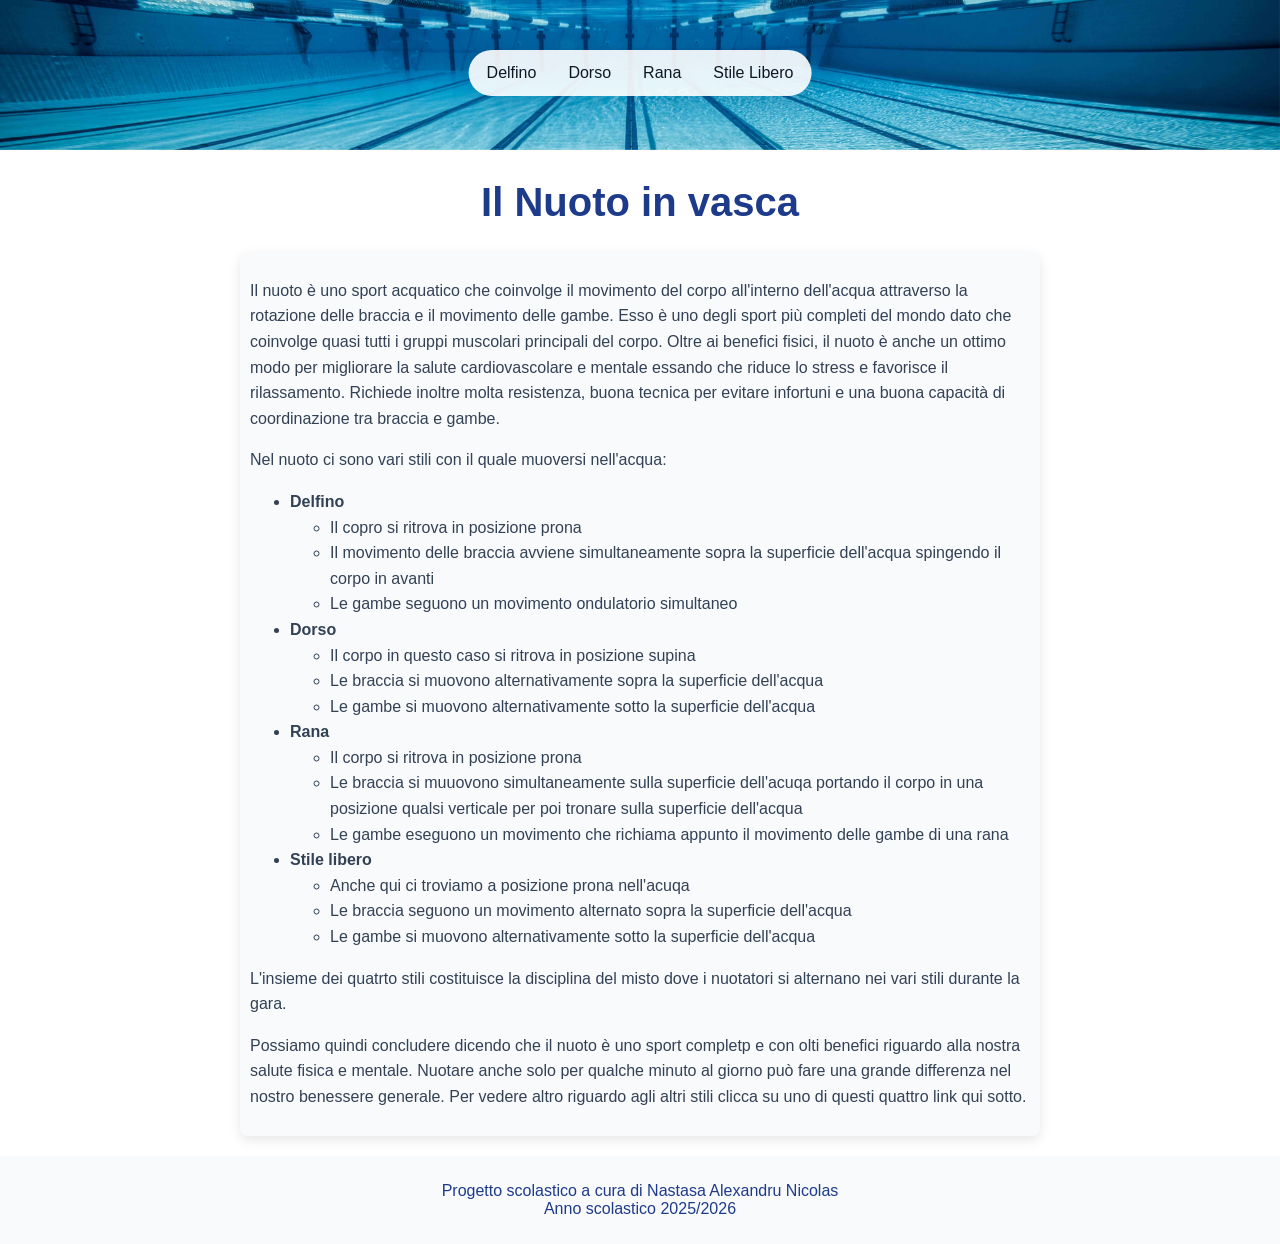
<file: index.html>
<!DOCTYPE html>
<html lang="en">
<head>
    <meta charset="UTF-8">
    <meta name="viewport" content="width=device-width, initial-scale=1.0">
    <title>Il Nuoto</title>
    <link rel="stylesheet" href="styles.css">
</head>
<body>
    <nav class="barra-navigazione">
        <a href="pagine secondarie/pag1.html" class="link-navigazione">Delfino</a>
        <a href="pagine secondarie/pag2.html" class="link-navigazione">Dorso</a>
        <a href="pagine secondarie/pag3.html" class="link-navigazione">Rana</a>
        <a href="pagine secondarie/pag4.html" class="link-navigazione">Stile Libero</a>
    </nav><!--contenitore per link della barra di navigazine-->

    <img src="Immagini/banner.jpeg" alt="vasca da nuoto" class="banner"> <!--banner-->

    <h1 class="titolo">Il Nuoto in vasca</h1><!--titolo principale-->
    <section class="contenuto-principale"> <!--contenitore per il conenuto principale-->
        <p>
            Il nuoto è uno sport acquatico che coinvolge il movimento del corpo all'interno dell'acqua attraverso la rotazione delle braccia
            e il movimento delle gambe. Esso è uno degli sport più completi del mondo dato che coinvolge quasi tutti i gruppi muscolari principali del corpo.
            Oltre ai benefici fisici, il nuoto è anche un ottimo modo per migliorare la salute cardiovascolare e mentale essando che riduce lo stress e favorisce il rilassamento.
            Richiede inoltre molta resistenza, buona tecnica per evitare infortuni e una buona capacità di coordinazione tra braccia e gambe.
        </p>
        <p>Nel nuoto ci sono vari stili con il quale muoversi nell'acqua:</p>
        <ul><!--elenco non numerato con sottoelenco-->
            <li>
                <b>Delfino</b>
                <ul>
                    <li>Il copro si ritrova in posizione prona</li>
                    <li>Il movimento delle braccia avviene simultaneamente sopra la superficie dell'acqua spingendo il corpo in avanti</li>
                    <li>Le gambe seguono un movimento ondulatorio simultaneo</li>
                </ul>
            </li>

            <li>
                <b>Dorso</b>
                <ul>
                    <li>Il corpo in questo caso si ritrova in posizione supina</li>
                    <li>Le braccia si muovono alternativamente sopra la superficie dell'acqua</li>
                    <li>Le gambe si muovono alternativamente sotto la superficie dell'acqua</li>
                </ul>
            </li>

            <li>
                <b>Rana</b>
                <ul>
                    <li>Il corpo si ritrova in posizione prona</li>
                    <li>Le braccia si muuovono simultaneamente sulla superficie dell'acuqa portando il corpo in una posizione qualsi verticale per poi tronare sulla superficie dell'acqua</li>
                    <li>Le gambe eseguono un movimento che richiama appunto il movimento delle gambe di una rana</li>
                </ul>
            </li>

            <li>
                <b>Stile libero</b>
                <ul>
                    <li>Anche qui ci troviamo a posizione prona nell'acuqa</li>
                    <li>Le braccia seguono un movimento alternato sopra la superficie dell'acqua</li>
                    <li>Le gambe si muovono alternativamente sotto la superficie dell'acqua</li>
                </ul>
            </li>
        </ul>
        <p>
            L'insieme dei quatrto stili costituisce la disciplina del misto dove i nuotatori si alternano nei vari stili durante la gara.
        </p>
        <p>
            Possiamo quindi concludere dicendo che il nuoto è uno sport completp e con  olti benefici riguardo alla nostra salute fisica e mentale.
            Nuotare anche solo per qualche minuto al giorno può fare una grande differenza nel nostro benessere generale.
            Per vedere altro riguardo agli altri stili clicca su uno di questi quattro link qui sotto.
        </p>
    </section>

    <footer><!--footer-->
        <p>Progetto scolastico a cura di Nastasa Alexandru Nicolas <br> Anno scolastico 2025/2026</p>
    </footer>
</body>
</html>
</file>
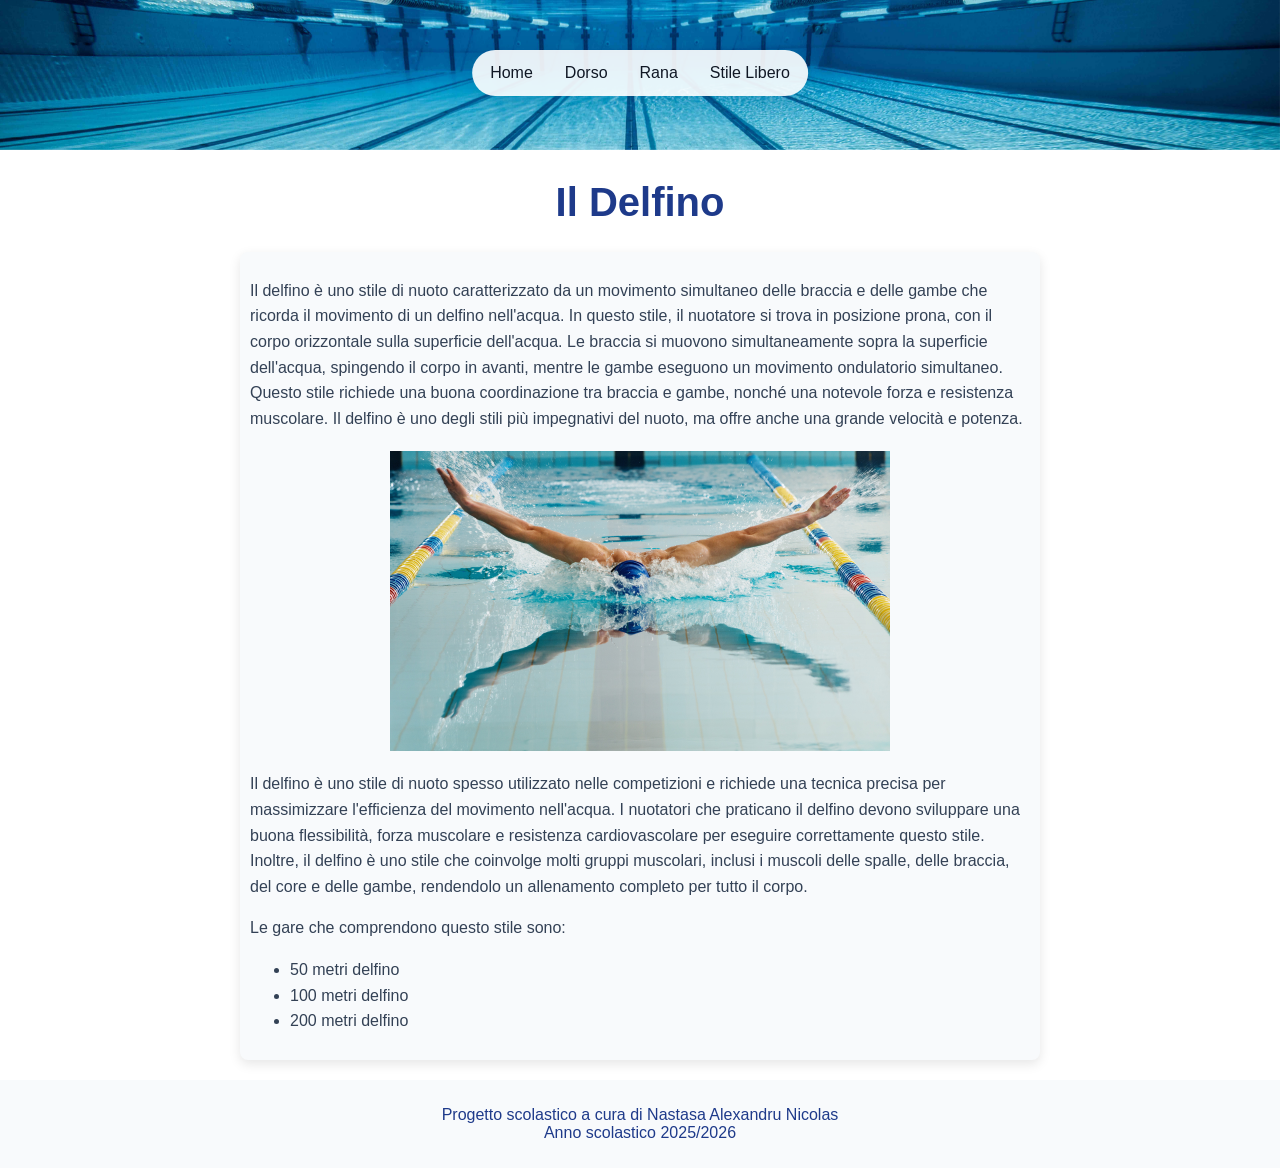
<file: pagine secondarie/pag1.html>
<!DOCTYPE html>
<html lang="en">
<head>
    <meta charset="UTF-8">
    <meta name="viewport" content="width=device-width, initial-scale=1.0">
    <title>Il Nuoto - Delfino</title>
    <link rel="stylesheet" href="../styles.css">
</head>
<body>
    <nav class="barra-navigazione"> <!--contenitore per link della barra di navigazine-->
        <a href="../index.html" class="link-navigazione">Home</a>
        <a href="pag2.html" class="link-navigazione">Dorso</a>
        <a href="pag3.html" class="link-navigazione">Rana</a>
        <a href="pag4.html" class="link-navigazione">Stile Libero</a>
    </nav>

    <img src="../Immagini/banner.jpeg" alt="stile libero" class="banner"> <!--banner-->

    <h1 class="titolo">Il Delfino</h1> <!--titolo principale-->
    <section class="contenuto-principale"> <!--contenitore per il conenuto principale-->
        <p>
            Il delfino è uno stile di nuoto caratterizzato da un movimento simultaneo delle braccia e delle gambe che ricorda il movimento di un delfino nell'acqua.
            In questo stile, il nuotatore si trova in posizione prona, con il corpo orizzontale sulla superficie dell'acqua.
            Le braccia si muovono simultaneamente sopra la superficie dell'acqua, spingendo il corpo in avanti, mentre le gambe eseguono un movimento ondulatorio simultaneo.
            Questo stile richiede una buona coordinazione tra braccia e gambe, nonché una notevole forza e resistenza muscolare.
            Il delfino è uno degli stili più impegnativi del nuoto, ma offre anche una grande velocità e potenza.
        </p>

        <img src="../Immagini/delfino.jpg" alt="delfino" class="immagine-stile"> <!--immagine rappresentativa dello stile-->

        <p>
            Il delfino è uno stile di nuoto spesso utilizzato nelle competizioni e richiede una tecnica precisa per massimizzare l'efficienza del movimento nell'acqua.
            I nuotatori che praticano il delfino devono sviluppare una buona flessibilità, forza muscolare e resistenza cardiovascolare per eseguire correttamente questo stile.
            Inoltre, il delfino è uno stile che coinvolge molti gruppi muscolari, inclusi i muscoli delle spalle, delle braccia, del core e delle gambe, rendendolo un allenamento completo per tutto il corpo.
        </p>

        <p>
            Le gare che comprendono questo stile sono:
        </p>

        <ul>
            <li>50 metri delfino</li>
            <li>100 metri delfino</li>
            <li>200 metri delfino</li>
        </ul>

    </section>

    <footer> <!--footer-->
        <p>Progetto scolastico a cura di Nastasa Alexandru Nicolas <br> Anno scolastico 2025/2026</p>
    </footer>
</body>
</html>
</file>
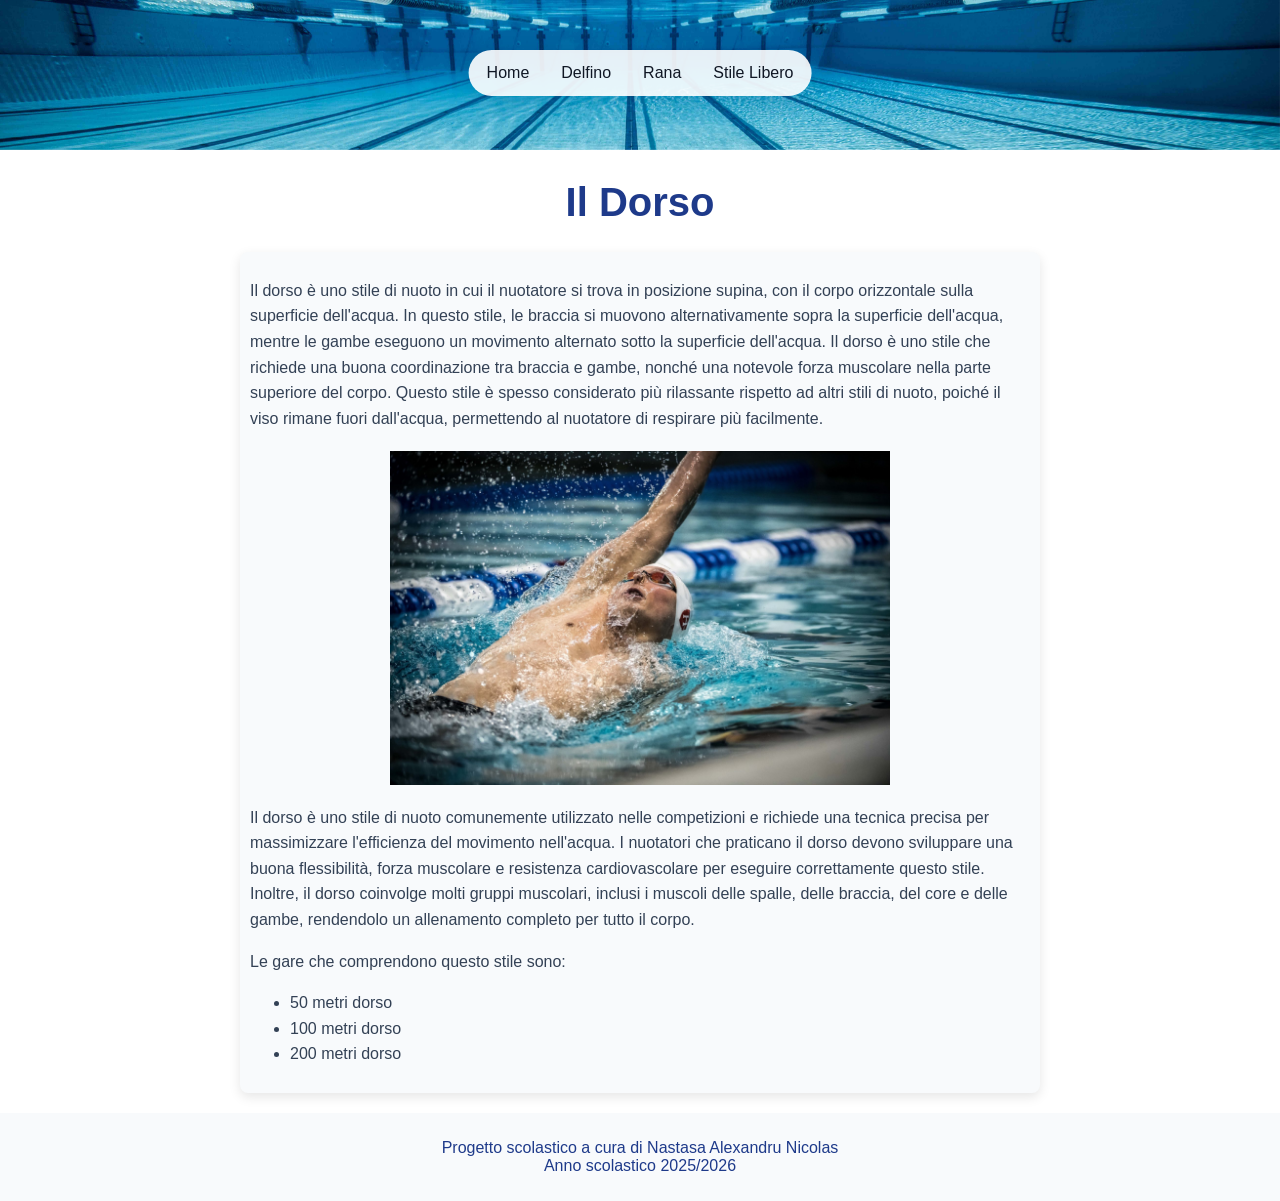
<file: pagine secondarie/pag2.html>
<!DOCTYPE html>
<html lang="en">
<head>
    <meta charset="UTF-8">
    <meta name="viewport" content="width=device-width, initial-scale=1.0">
    <title>Il Nuoto - Dorso</title>
    <link rel="stylesheet" href="../styles.css">
</head>
<body>
    <nav class="barra-navigazione">
        <a href="../index.html" class="link-navigazione">Home</a>
        <a href="pag1.html" class="link-navigazione">Delfino</a>
        <a href="pag3.html" class="link-navigazione">Rana</a>
        <a href="pag4.html" class="link-navigazione">Stile Libero</a>
    </nav> <!--contenitore per link della barra di navigazine-->

    <img src="../Immagini/banner.jpeg" alt="stile libero" class="banner"> <!--banner-->

    <h1 class="titolo">Il Dorso</h1> <!--titolo principale-->
    <section class="contenuto-principale"> <!--contenitore per il conenuto principale-->
        <p>
            Il dorso è uno stile di nuoto in cui il nuotatore si trova in posizione supina, con il corpo orizzontale sulla superficie dell'acqua.
            In questo stile, le braccia si muovono alternativamente sopra la superficie dell'acqua, mentre le gambe eseguono un movimento alternato sotto la superficie dell'acqua.
            Il dorso è uno stile che richiede una buona coordinazione tra braccia e gambe, nonché una notevole forza muscolare nella parte superiore del corpo.
            Questo stile è spesso considerato più rilassante rispetto ad altri stili di nuoto, poiché il viso rimane fuori dall'acqua, permettendo al nuotatore di respirare più facilmente.
        </p>

        <img src="../Immagini/dorso.jpg" alt="dorso" class="immagine-stile"> <!--immagine rappresentativa dello stile-->

        <p>
            Il dorso è uno stile di nuoto comunemente utilizzato nelle competizioni e richiede una tecnica precisa per massimizzare l'efficienza del movimento nell'acqua.
            I nuotatori che praticano il dorso devono sviluppare una buona flessibilità, forza muscolare e resistenza cardiovascolare per eseguire correttamente questo stile.
            Inoltre, il dorso coinvolge molti gruppi muscolari, inclusi i muscoli delle spalle, delle braccia, del core e delle gambe, rendendolo un allenamento completo per tutto il corpo.
        </p>

        <p>
            Le gare che comprendono questo stile sono:
        </p>

        <ul>
            <li>50 metri dorso</li>
            <li>100 metri dorso</li>
            <li>200 metri dorso</li>
        </ul>
    </section>
    
    <footer><!--footer-->
        <p>Progetto scolastico a cura di Nastasa Alexandru Nicolas <br> Anno scolastico 2025/2026</p>
    </footer>
</body>
</html>
</file>
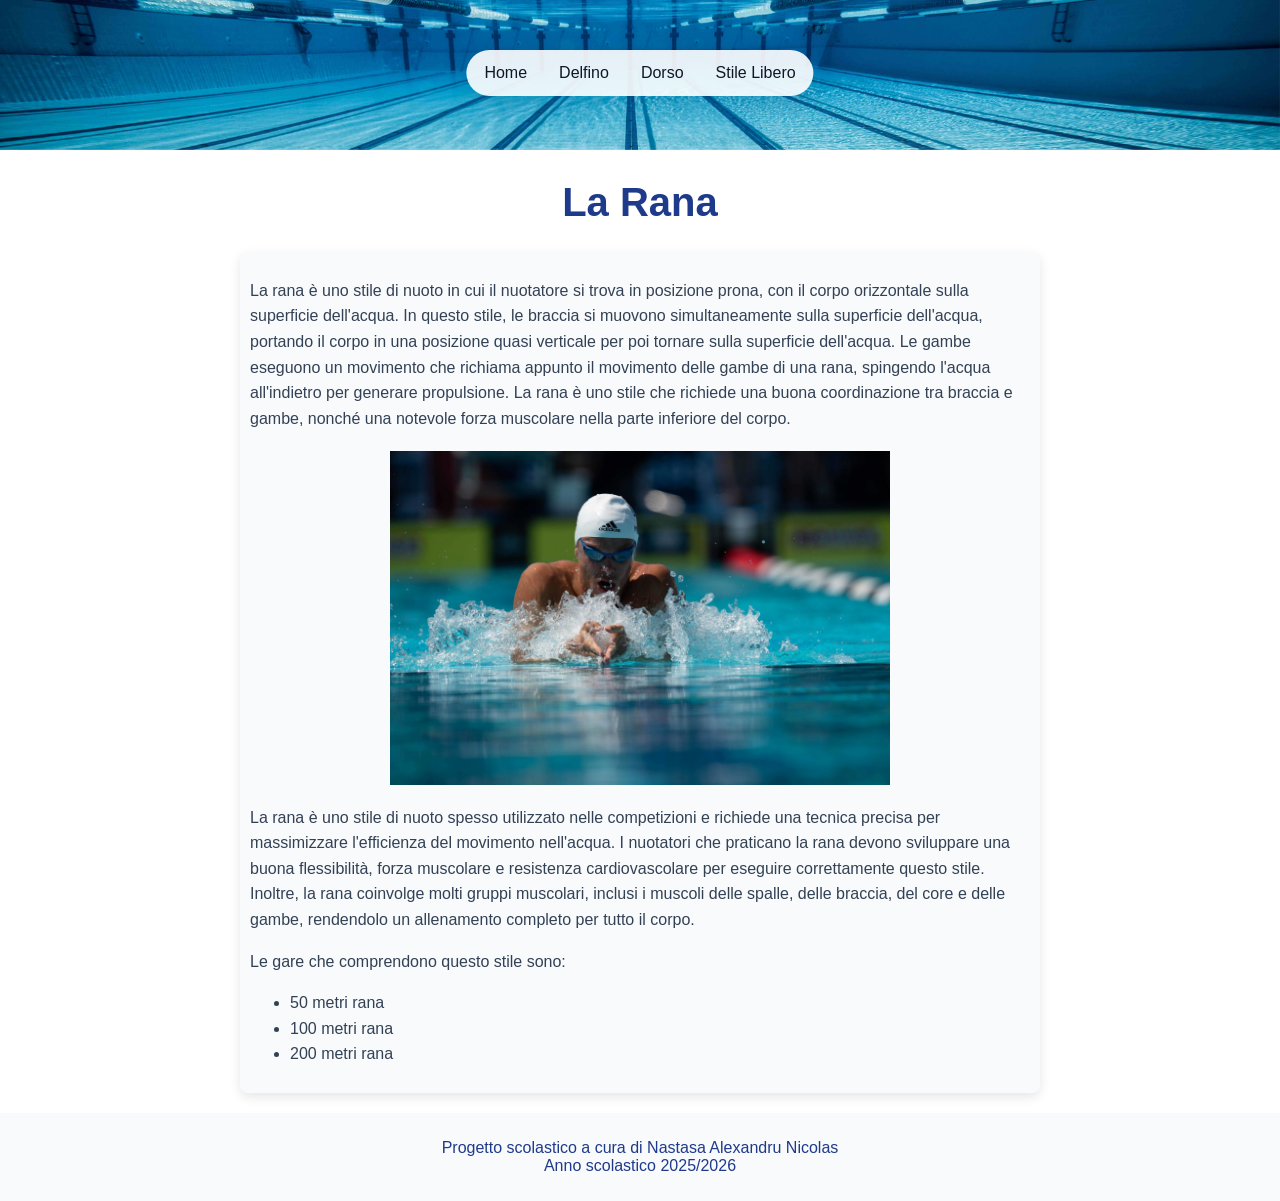
<file: pagine secondarie/pag3.html>
<!DOCTYPE html>
<html lang="en">
    <head>
        <title></title>
        <meta charset="UTF-8">
        <meta name="viewport" content="width=device-width, initial-scale=1">
        <title>Il Nuoto - Rana</title>
        <link rel="stylesheet" href="../styles.css">
    </head>
    <body>
        <nav class="barra-navigazione">
            <a href="../index.html" class="link-navigazione">Home</a>
            <a href="pag1.html" class="link-navigazione">Delfino</a>
            <a href="pag2.html" class="link-navigazione">Dorso</a>
            <a href="pag4.html" class="link-navigazione">Stile Libero</a>
        </nav>  <!--contenitore per link della barra di navigazine-->

        <img src="../Immagini/banner.jpeg" alt="stile libero" class="banner"> <!--banner-->

        <h1 class="titolo">La Rana</h1> <!--titolo principale-->
        <section class="contenuto-principale"> <!--contenitore per il conenuto principale-->
            <p>
                La rana è uno stile di nuoto in cui il nuotatore si trova in posizione prona, con il corpo orizzontale sulla superficie dell'acqua.
                In questo stile, le braccia si muovono simultaneamente sulla superficie dell'acqua, portando il corpo in una posizione quasi verticale per poi tornare sulla superficie dell'acqua.
                Le gambe eseguono un movimento che richiama appunto il movimento delle gambe di una rana, spingendo l'acqua all'indietro per generare propulsione.
                La rana è uno stile che richiede una buona coordinazione tra braccia e gambe, nonché una notevole forza muscolare nella parte inferiore del corpo.
            </p>

            <img src="../Immagini/rana.jpg" alt="rana" class="immagine-stile"> <!--immagine rappresentativa dello stile-->

            <p>
                La rana è uno stile di nuoto spesso utilizzato nelle competizioni e richiede una tecnica precisa per massimizzare l'efficienza del movimento nell'acqua.
                I nuotatori che praticano la rana devono sviluppare una buona flessibilità, forza muscolare e resistenza cardiovascolare per eseguire correttamente questo stile.
                Inoltre, la rana coinvolge molti gruppi muscolari, inclusi i muscoli delle spalle, delle braccia, del core e delle gambe, rendendolo un allenamento completo per tutto il corpo.
            </p>

            <p>
                Le gare che comprendono questo stile sono:
            </p>

            <ul>
                <li>50 metri rana</li>
                <li>100 metri rana</li>
                <li>200 metri rana</li>
            </ul>
        </section>

        <footer> <!--footer-->
            <p>Progetto scolastico a cura di Nastasa Alexandru Nicolas <br> Anno scolastico 2025/2026</p>
        </footer>
    </body>
</html>
</file>
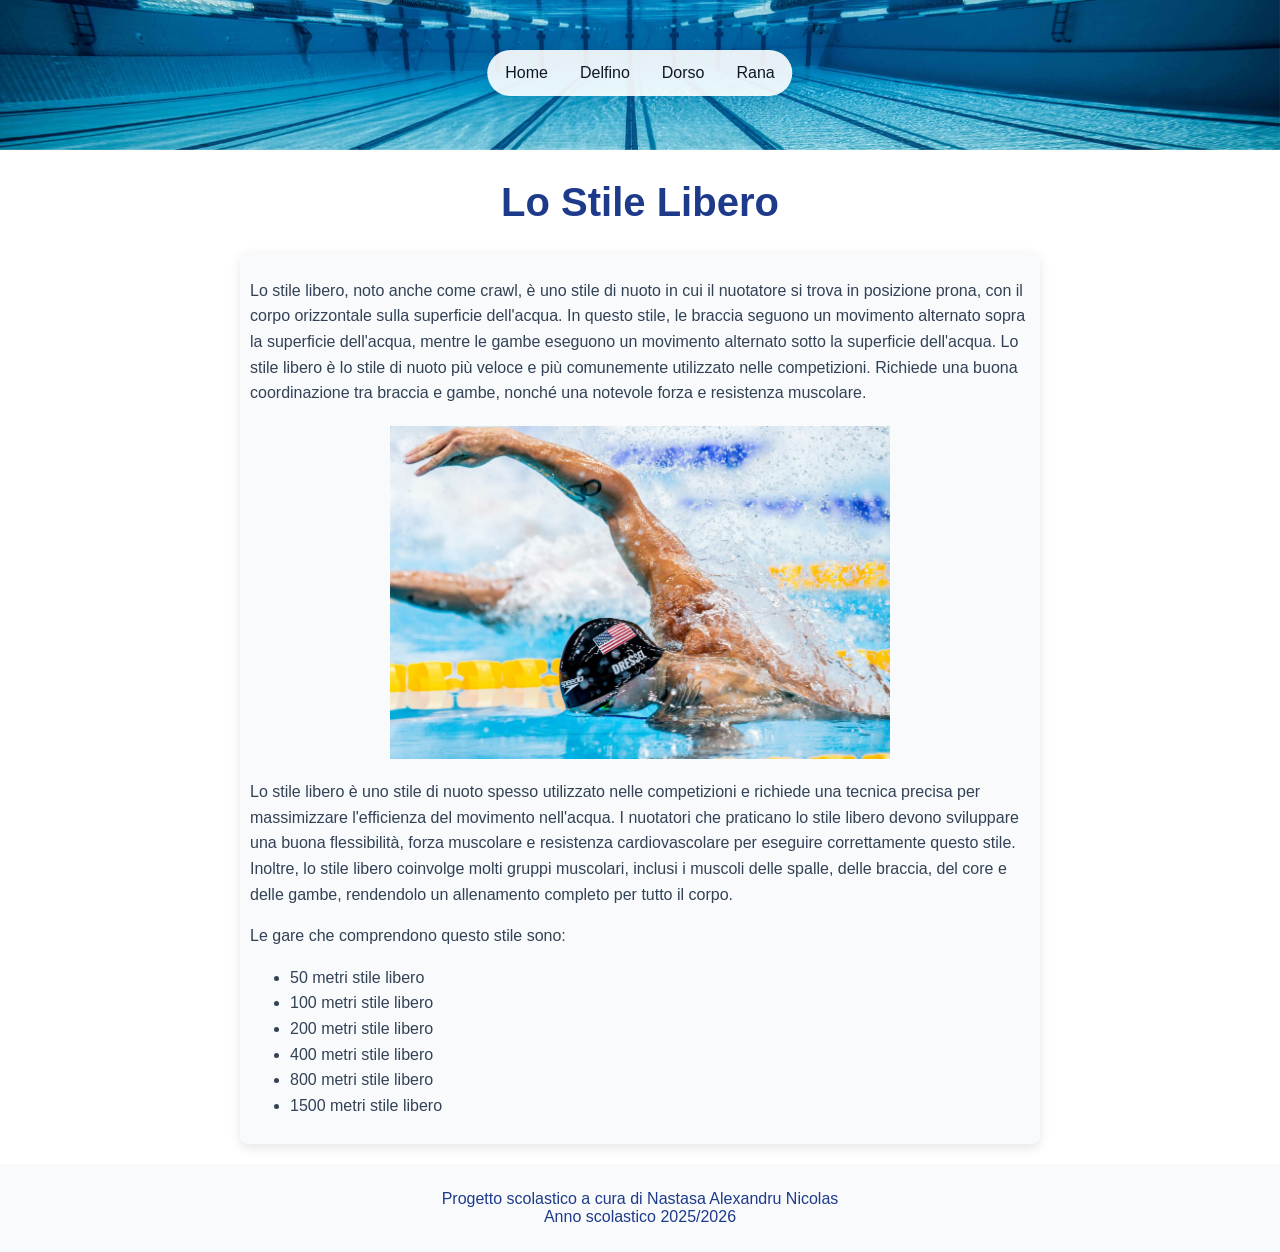
<file: pagine secondarie/pag4.html>
<!DOCTYPE html>
<html lang="en">
<head>
    <meta charset="UTF-8">
    <meta name="viewport" content="width=device-width, initial-scale=1.0">
    <title>Il Nuoto - Stile Libero</title>
    <link rel="stylesheet" href="../styles.css">
</head>
<body>
    <nav class="barra-navigazione">
        <a href="../index.html" class="link-navigazione">Home</a>
        <a href="pag1.html" class="link-navigazione">Delfino</a>
        <a href="pag2.html" class="link-navigazione">Dorso</a>
        <a href="pag3.html" class="link-navigazione">Rana</a>
    </nav> <!--contenitore per link della barra di navigazine-->

    <img src="../Immagini/banner.jpeg" alt="stile libero" class="banner"> <!--banner-->

    <h1 class="titolo">Lo Stile Libero</h1> <!--titolo principale-->
    <section class="contenuto-principale"> <!--contenitore per il conenuto principale-->
        <p>
            Lo stile libero, noto anche come crawl, è uno stile di nuoto in cui il nuotatore si trova in posizione prona, con il corpo orizzontale sulla superficie dell'acqua.
            In questo stile, le braccia seguono un movimento alternato sopra la superficie dell'acqua, mentre le gambe eseguono un movimento alternato sotto la superficie dell'acqua.
            Lo stile libero è lo stile di nuoto più veloce e più comunemente utilizzato nelle competizioni.
            Richiede una buona coordinazione tra braccia e gambe, nonché una notevole forza e resistenza muscolare.
        </p>

        <img src="../Immagini/stile-libero.jpg" alt="stile libero" class="immagine-stile">  <!--immagine rappresentativa dello stile-->

        <p>
            Lo stile libero è uno stile di nuoto spesso utilizzato nelle competizioni e richiede una tecnica precisa per massimizzare l'efficienza del movimento nell'acqua.
            I nuotatori che praticano lo stile libero devono sviluppare una buona flessibilità, forza muscolare e resistenza cardiovascolare per eseguire correttamente questo stile.
            Inoltre, lo stile libero coinvolge molti gruppi muscolari, inclusi i muscoli delle spalle, delle braccia, del core e delle gambe, rendendolo un allenamento completo per tutto il corpo.
        </p>

        <p>
            Le gare che comprendono questo stile sono:
        </p>

        <ul>
            <li>50 metri stile libero</li>
            <li>100 metri stile libero</li>
            <li>200 metri stile libero</li>
            <li>400 metri stile libero</li>
            <li>800 metri stile libero</li>
            <li>1500 metri stile libero</li>
        </ul>
    </section>

    <footer> <!--footer-->
        <p>Progetto scolastico a cura di Nastasa Alexandru Nicolas <br> Anno scolastico 2025/2026</p>
    </footer>
</body>
</html>
</file>
<file: styles.css>
/*IMPOSTAZIONI GENERALI PER LA PAGINA*/

*{
    box-sizing: border-box; /*Include padding e border nella larghezza e altezza totale degli elementi*/
}

html, body{
    margin: 0;
    padding: 0;
    font-family: 'Segoe UI', Tahoma, Geneva, Verdana, sans-serif;
    /*Imposta un font leggibile per l'intera pagina e togliamo margini e padding di default*/
}

/*BANNER*/

.banner {
    width: 100%; /*copre tutta la larghezza della pagina*/
    height: 150px;
    object-fit: cover; /*assicura che l'immagine copra l'intero spazio del banner*/
    object-position: 55% 25%; /*centra l'immagine nel banner*/
    display: block; /*rimuove lo spazio sotto l'immagine*/
    margin-bottom: 20px;
    top: 0; /*posiziona il banner in cima alla pagina*/
    position: fixed; /*fissa il banner in cima alla pagina anche quando si scorre*/
    z-index: 1; /*assicura che il banner sia sopra altri elementi*/
}

/*BARRA DI NAVIGAZIONE*/

.barra-navigazione {
    position: fixed; /*fissa la barra di navigazione in cima alla pagina*/
    top: 50px; /*distanza dal top della pagina*/
    left: 50%; /*centra orizzontalmente la barra di navigazione*/
    transform: translateX(-50%); /*correzione per il centramento*/
    display: flex; /*usa flexbox per disporre i link orizzontalmente*/
    gap: 0.5rem; /*spazio tra i link*/ 
    background: rgba(255, 255, 255, 0.9); /*sfondo bianco semi-trasparente*/
    padding: 6px;
    border-radius: 999px; 
    box-shadow: 0 6px 22px rgba(16, 24, 40, 0.12); /*ombra per effetto di profondità*/
    z-index: 1000; /*assicura che la barra sia sopra altri elementi*/
}

.link-navigazione {
    text-decoration: none; /*rimuove la sottolineatura dai link*/
    color: #0f1724;
    padding: 8px 12px;
    border-radius: 999px;
    font-weight: 500; /*rende il testo dei link leggermente più spesso*/
}

.link-navigazione:hover {
    background-color: #e0e7ff; /*colore di sfondo al passaggio del mouse*/
}

/*CONTENUTO PAGINA*/

.titolo {
    text-align: center;
    margin-top: 180px;
    font-size: 2.5rem;
    color: #1e3a8a;
}

.contenuto-principale {
    max-width: 800px; /*limita la larghezza del contenuto per una migliore leggibilità*/
    margin: 20px auto;
    padding: 0 20px 40px 20px;
    line-height: 1.6;
    color: #334155;
    background-color: #f8fafc;
    border-radius: 8px;
    padding: 10px;
    box-shadow: 0 4px 12px rgba(0, 0, 0, 0.1); /*leggera ombra per effetto di profondità*/
}

/*IMMAGINI*/

.immagine-stile{
    width: 500px;
    height: auto; /*mantiene le proporzioni originali dell'immagine*/
    display: block;
    margin: 20px auto;
}

/*FOOTER PAGINE*/

footer{
    text-align: center;
    padding: 10px;
    background-color: #f8fafc;
    color: #1e3a8a;
    width: 100%;
}

/*Responsive web design per adattare il layout su i dispositivi più piccoli*/

@media (max-width: 600px) {

    .immagine-stile {
        width: 100%; /*adatta l'immagine alla larghezza del contenuto su schermi piccoli*/
    }

    .titolo {
        font-size: 2rem; /*riduce la dimensione del titolo su schermi piccoli*/
    }

    .contenuto-principale {
        padding: 10px; /*riduce il padding su schermi piccoli*/
        font-size: smaller; /*riduce la dimensione del testo su schermi piccoli*/
    }

    .banner {
        height: 100px; /*riduce l'altezza del banner su schermi piccoli*/
    }

    .barra-navigazione {
        top: 40px; /*regola la posizione della barra di navigazione su schermi piccoli*/
        height: 50px; /*regola l'altezza della barra di navigazione su schermi piccoli*/
    }

     .link-navigazione {
        padding: 6px 8px; /*riduce il padding dei link su schermi piccoli*/
        font-size: 0.8rem; /*riduce la dimensione del testo dei link su schermi piccoli*/
        display: flex;
        align-items: center;
        justify-content: center;
        /*centra il contenuto dei link su schermi piccoli*/
    }

    p{
        padding: 10px
    }

    footer{
        font-size: 0.9rem; /*riduce la dimensione del testo del footer su schermi piccoli*/
    }
}
</file>
